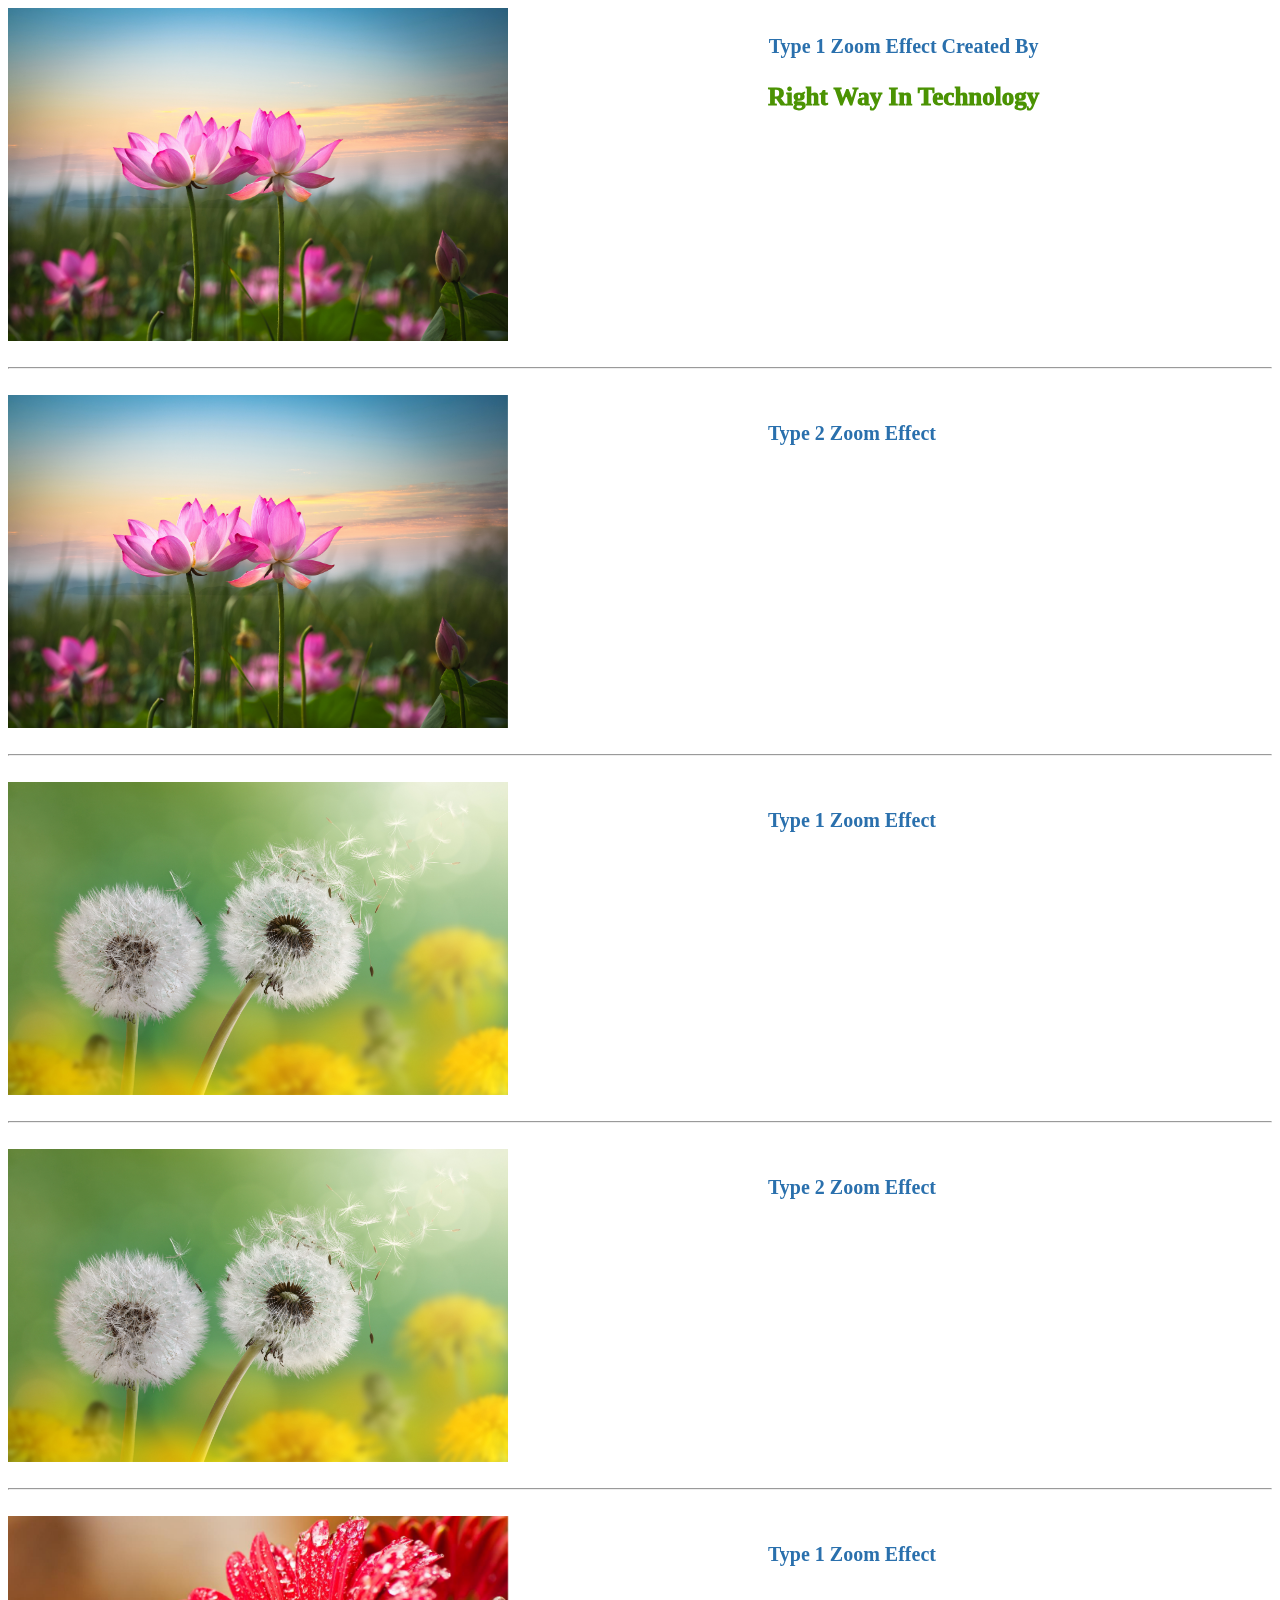
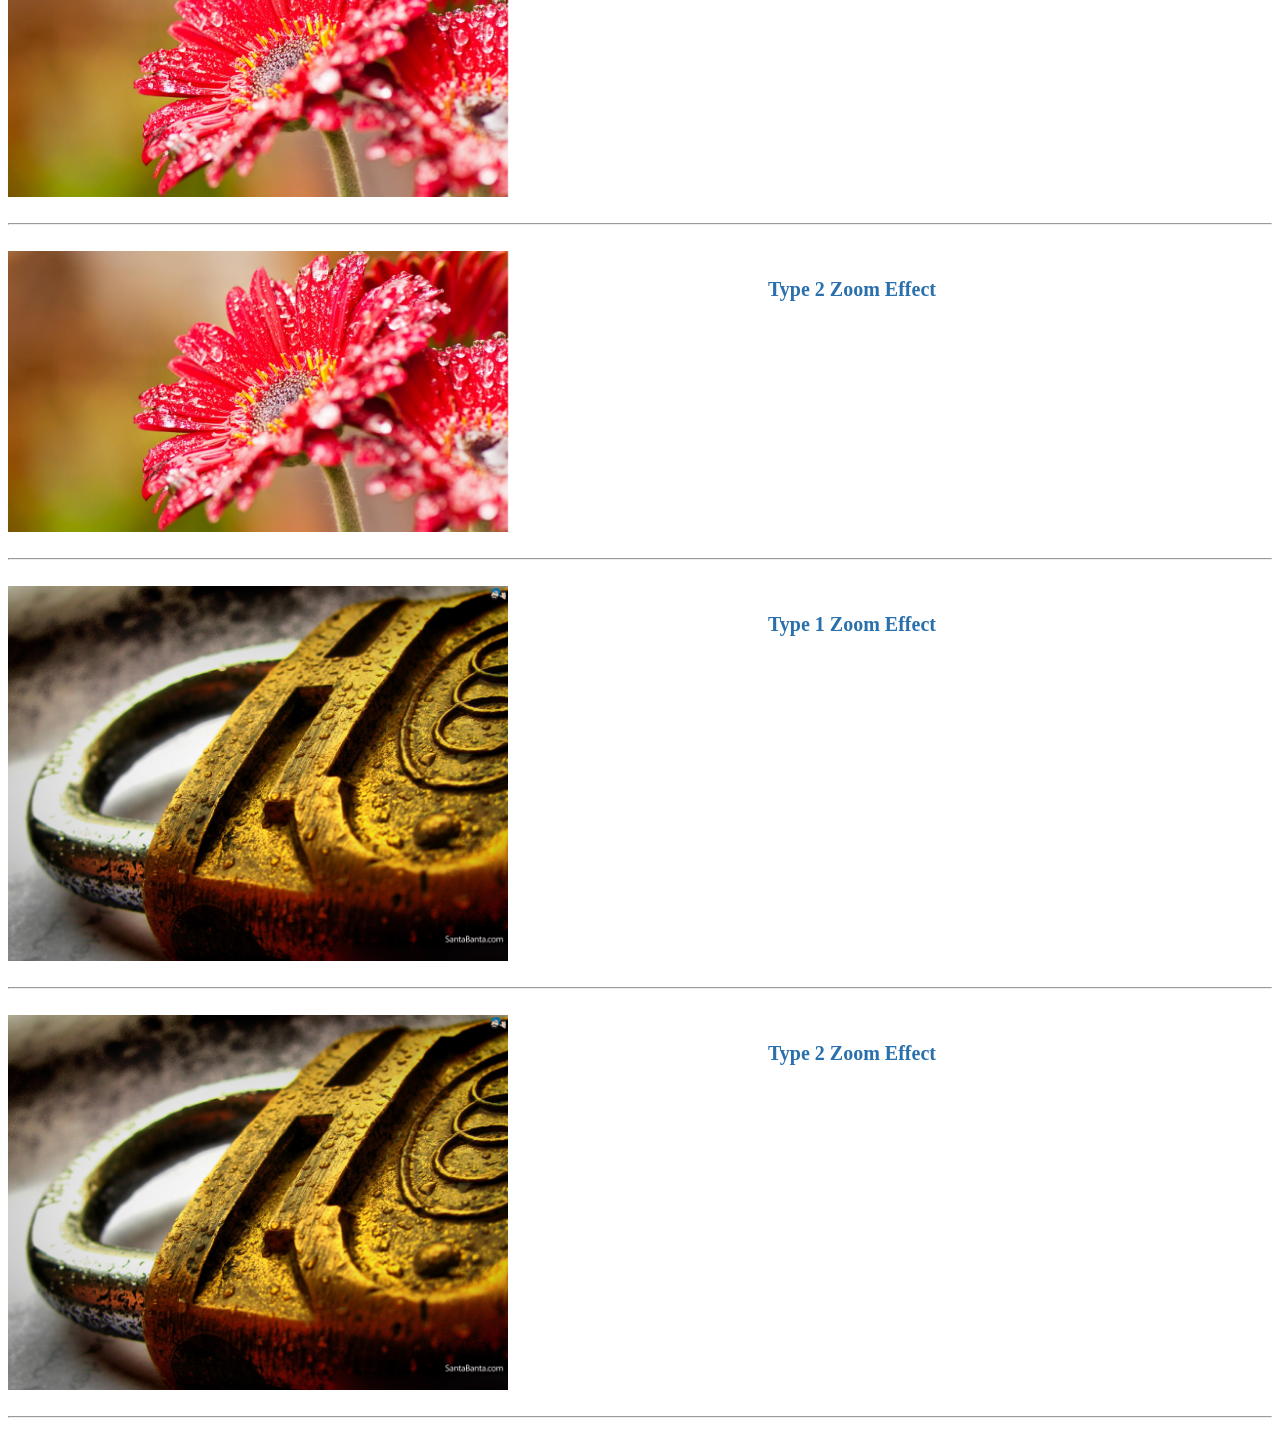
<file: space/spaceapp/static/js/zoom-effect by  (Right way technology)/exemple.html>
<html>
	<head>
		
<style>
    h4{font-size:20px;position: fixed;left: 60%;
       color: #2a70ad;
       text-align: center;
    text-transform: capitalize;}
    #b{width: 500px;}
    p{color: #4b9303;
      font-weight: 1000;font-size: 25px}
        </style>
		<link rel="stylesheet" href="css/jquery.wm-zoom-1.0.min.css">
    </head>
	<body>
					  			<div class="wm-zoom-container my-zoom-1">
			  				<div class="wm-zoom-box"><h4>Type 1 zoom
                             effect created by <p>Right way in technology</p></h4>
								<img id="b" src="img/3.jpg" class="wm-zoom-default-img" alt="alternative text" data-hight-src="img/3.jpg" data-loader-src="img/loader.gif">
			  				</div>
			  			</div><br><hr><br>	
        <div class="wm-zoom-container my-zoom-2">
			  				<div class="wm-zoom-box"><h4>Type 2 zoom effect</h4>
								<img id="b" src="img/3.jpg" class="wm-zoom-default-img" alt="alternative text" data-hight-src="img/3.jpg" data-loader-src="img/loader.gif">
			  				</div>
			  			</div><br><hr><br>
			  			<div class="wm-zoom-container my-zoom-1">
			  				<div class="wm-zoom-box"><h4>Type 1 zoom effect</h4>
								<img id="b" src="img/1.jpg" class="wm-zoom-default-img" alt="alternative text" data-hight-src="img/1.jpg" data-loader-src="img/loader.gif">
			  				</div>
			  			</div>

			  			<br><hr><br><div class="wm-zoom-container my-zoom-2">
			  				<div class="wm-zoom-box"><h4>Type 2 zoom effect</h4>
								<img id="b" src="img/1.jpg" class="wm-zoom-default-img" alt="alternative text" data-hight-src="img/1.jpg" data-loader-src="img/loader.gif">
			  				</div>
			  			</div>

			  			<br><hr><br>
			  			<div class="wm-zoom-container my-zoom-1">
			  				<div class="wm-zoom-box"><h4>Type 1 zoom effect</h4>
								<img id="b" src="img/2.jpg" class="wm-zoom-default-img" alt="alternative text" data-hight-src="img/2.jpg" data-loader-src="img/loader.gif">
			  				</div>
			  			</div>

			  			<br><hr><br><div class="wm-zoom-container my-zoom-2">
			  				<div class="wm-zoom-box"><h4>Type 2 zoom effect</h4>
								<img id="b" src="img/2.jpg" class="wm-zoom-default-img" alt="alternative text" data-hight-src="img/2.jpg" data-loader-src="img/loader.gif">
			  				</div>
			  			</div>

			  			<br><hr><br>
			  			<div class="wm-zoom-container my-zoom-1">
			  				<div class="wm-zoom-box"><h4>Type 1 zoom effect</h4>
								<img id="b" src="img/big-image.jpg" class="wm-zoom-default-img" alt="alternative text" data-hight-src="img/big-image.jpg" data-loader-src="img/loader.gif">
			  				</div>
			  			</div>

			  			<br><hr><br>
<div class="wm-zoom-container my-zoom-2">
			  				<div class="wm-zoom-box"><h4>Type 2 zoom effect</h4>
								<img id="b" src="img/big-image.jpg" class="wm-zoom-default-img" alt="alternative text" data-hight-src="img/big-image.jpg" data-loader-src="img/loader.gif">
			  				</div>
        </div>

			  			<br><hr><br>
			  			

		<script type="text/javascript" src="js/jquery-1.11.1.js"></script>
		<script type="text/javascript" src="js/jquery.wm-zoom-1.0.min.js"></script>
		<script type="text/javascript">
			$(document).ready(function(){
				$('.my-zoom-1').WMZoom();
				$('.my-zoom-2').WMZoom({
					config : {
						inner : true
					}
				});
			});
        </script>
	</body>
</html>
</file>
